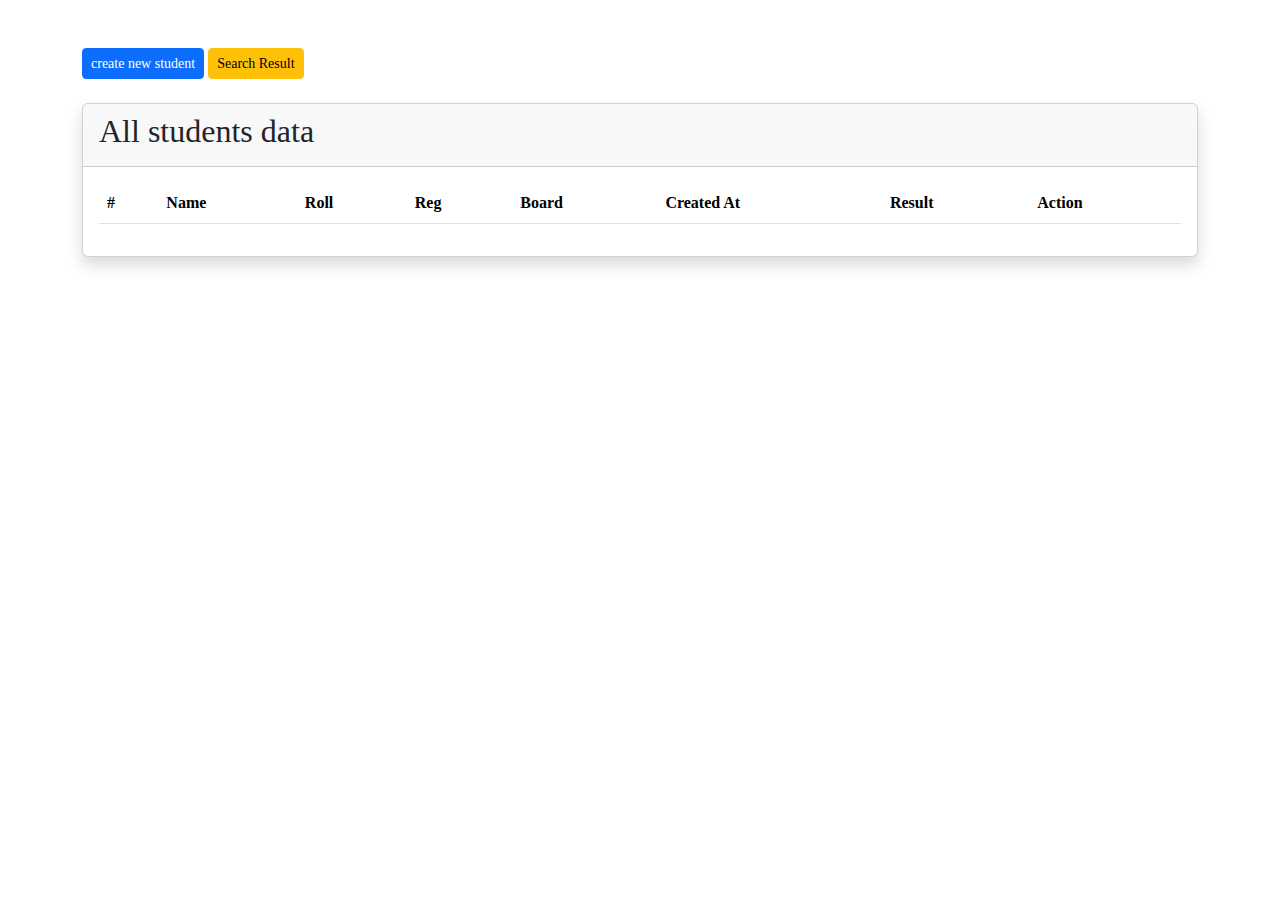
<file: assets/src/admin.html>
<!DOCTYPE html>
<html lang="en">

<head>
    <meta charset="UTF-8" />
    <meta name="viewport" content="width=device-width, initial-scale=1.0" />
    <title>Student Database System</title>
    <link rel="stylesheet" href="https://cdnjs.cloudflare.com/ajax/libs/font-awesome/4.7.0/css/font-awesome.css"
        integrity="sha512-5A8nwdMOWrSz20fDsjczgUidUBR8liPYU+WymTZP1lmY9G6Oc7HlZv156XqnsgNUzTyMefFTcsFH/tnJE/+xBg=="
        crossorigin="anonymous" referrerpolicy="no-referrer" />
    <link href="https://cdn.datatables.net/v/bs5/jq-3.7.0/dt-2.1.8/datatables.min.css" rel="stylesheet" />
    <link rel="stylesheet" href="https://cdn.jsdelivr.net/npm/bootstrap@5.3.3/dist/css/bootstrap.min.css" />
    <link rel="stylesheet" href="../css/style.css" />
</head>

<body>
    <div class="students my-5">
        <div class="container my-5">
            <div class="row justify-content-center">
                <div class="col-md-12">
                    <button class="btn btn-primary btn-sm" data-bs-toggle="modal" data-bs-target="#student-create">
                        create new student
                    </button>

                    <a class="btn btn-warning btn-sm" href="./index.html">Search Result</a>

                    <br />
                    <br />
                    <div class="card shadow">
                        <div class="card-header">
                            <h2>All students data</h2>
                        </div>
                        <div class="card-body">
                            <table class="table" id="studentTable">
                                <thead>
                                    <tr>
                                        <th>#</th>
                                        <th>Name</th>
                                        <th>Roll</th>
                                        <th>Reg</th>
                                        <th>Board</th>
                                        <th>Created At</th>
                                        <th>Result</th>
                                        <th>Action</th>
                                    </tr>
                                </thead>
                                <tbody id="student-data-list"></tbody>
                            </table>
                        </div>
                    </div>
                </div>
            </div>
        </div>
    </div>

    <div class="modal fade" id="student-create">
        <div class="modal-dialog modal-dialog-centered">
            <div class="modal-content">
                <div class="modal-header">
                    <h2>Create new Student</h2>
                    <button class="btn-close" data-bs-dismiss="modal"></button>
                </div>
                <div class="modal-body">
                    <div class="msg"></div>
                    <form id="student-create-form">
                        <div class="my-3">
                            <input type="text" class="form-control" placeholder="Name" name="name" />
                        </div>
                        <div class="my-3">
                            <input type="text" class="form-control" placeholder="Father's Name" name="father" />
                        </div>
                        <div class="my-3">
                            <input type="text" class="form-control" placeholder="Mother's name" name="mother" />
                        </div>
                        <div class="my-3">
                            <input type="date" class="form-control" placeholder="Date Of Birth" name="dob" />
                        </div>

                        <div class="my-3">
                            <input type="text" class="form-control" placeholder="Roll No" name="roll" />
                        </div>

                        <div class="my-3">
                            <input type="text" class="form-control" placeholder="Reg No" name="reg" />
                        </div>
                        <div class="my-3">
                            <select name="inst" id="" class="form-control">
                                <option value="">-select inst-</option>
                                <option value="DevZone">DevZone</option>
                                <option value="360 inc">360 inc</option>
                                <option value="vLab">vLab</option>
                                <option value="PepploDB">PepploDB</option>
                            </select>
                            <!-- <select name="inst" class="form-control">
                                <option value="">-Select a board</option>
                                <option value="barisal">Barisal</option>
                                <option value="chittagong">Chittagong</option>
                                <option value="comilla">Comilla</option>
                                <option value="dhaka">Dhaka</option>
                                <option value="dinajpur">Dinajpur</option>
                                <option value="jessore">Jessore</option>
                                <option value="mymensingh">Mymensingh</option>
                                <option value="rajshahi">Rajshahi</option>
                                <option value="sylhet">Sylhet</option>
                                <option value="madrasah">Madrasah</option>
                                <option value="tec">Technical</option>
                                <option value="dibs">DIBS(Dhaka)</option>
                            </select> -->
                        </div>
                        <div class="my-3">
                            <select name="board" class="form-control" id="board">
                                <option value="">-Select a Board-</option>
                                <option value="barisal">Barisal</option>
                                <option value="chittagong">Chittagong</option>
                                <option value="comilla">Comilla</option>
                                <option value="dhaka">Dhaka</option>
                                <option value="dinajpur">Dinajpur</option>
                                <option value="jessore">Jessore</option>
                                <option value="mymensingh">Mymensingh</option>
                                <option value="rajshahi">Rajshahi</option>
                                <option value="sylhet">Sylhet</option>
                                <option value="madrasah">Madrasah</option>
                                <option value="tec">Technical</option>
                                <option value="dibs">DIBS(Dhaka)</option>
                            </select>
                        </div>
                        <div class="my-3">
                            <select name="year" class="form-control" id="year">
                                <option value="0000">-Select a Year -</option>
                                <option value="2024">2024</option>
                                <option value="2023">2023</option>
                                <option value="2022">2022</option>
                                <option value="2021">2021</option>
                                <option value="2020">2020</option>
                                <option value="2019">2019</option>
                                <option value="2018">2018</option>
                                <option value="2017">2017</option>
                                <option value="2016">2016</option>
                                <option value="2015">2015</option>
                                <option value="2014">2014</option>
                                <option value="2013">2013</option>
                                <option value="2012">2012</option>
                                <option value="2011">2011</option>
                                <option value="2010">2010</option>
                                <option value="2009">2009</option>
                                <option value="2008">2008</option>
                                <option value="2007">2007</option>
                                <option value="2006">2006</option>
                                <option value="2005">2005</option>
                                <option value="2004">2004</option>
                                <option value="2003">2003</option>
                                <option value="2002">2002</option>
                                <option value="2001">2001</option>
                                <option value="2000">2000</option>
                                <option value="1999">1999</option>
                                <option value="1998">1998</option>
                                <option value="1997">1997</option>
                                <option value="1996">1996</option>
                            </select>
                        </div>
                        <div class="my-3">
                            <select name="exam" class="form-control">
                                <option value="">-Examination-</option>
                                <option value="hsc">HSC/Alim/Equivalent</option>
                                <option value="jsc">JSC/JDC</option>
                                <option value="ssc">SSC/Dakhil</option>
                                <option value="ssc_voc">SSC(Vocational)</option>
                                <option value="hsc">HSC/Alim</option>
                                <option value="hsc_voc">HSC(Vocational)</option>
                                <option value="hsc_hbm">HSC(BM)</option>
                                <option value="hsc_dic">Diploma in Commerce</option>
                                <option value="hsc">Diploma in Business Studies</option>
                            </select>
                        </div>
                        <div class="my-3">
                            <label>
                                <input type="radio" name="group" value="Science" /> Science
                            </label>
                            <label>
                                <input type="radio" name="group" value="Arts" /> Humanities
                            </label>
                        </div>
                        <div class="my-3">
                            <label>
                                <input type="radio" name="type" value="Regular" /> Regular
                            </label>
                            <label>
                                <input type="radio" name="type" value="Irregular" /> Irregular
                            </label>
                        </div>
                        <div class="my-3">
                            <button type="submit" class="btn btn-primary">Create</button>
                        </div>
                    </form>
                </div>
            </div>
        </div>
    </div>

    <div class="modal fade" id="student-result-form">
        <div class="modal-dialog modal-dialog-centered">
            <div class="modal-content">
                <div class="modal-header">
                    <h2>Add student result</h2>
                    <button class="btn-close" data-bs-dismiss="modal"></button>
                </div>
                <div class="modal-body">
                    <div class="msg"></div>
                    <form id="student-result-form">
                        <div class="my-3">
                            <input type="hidden" class="form-control" placeholder="id" name="id" />
                        </div>
                        <div class="my-3">
                            <input type="text" class="form-control" placeholder="Bangla" name="bangla" />
                        </div>
                        <div class="my-3">
                            <input type="text" class="form-control" placeholder="English" name="english" />
                        </div>
                        <div class="my-3">
                            <input type="text" class="form-control" placeholder="Mathematics" name="math" />
                        </div>
                        <div class="my-3">
                            <input type="text" class="form-control" placeholder="Science" name="science" />
                        </div>
                        <div class="my-3">
                            <input type="text" class="form-control" placeholder="Social Science" name="social" />
                        </div>
                        <div class="my-3">
                            <input type="text" class="form-control" placeholder="Religion" name="religion" />
                        </div>
                        <div class="my-3">
                            <button type="submit" class="btn btn-sm btn-primary">
                                Add result
                            </button>
                        </div>
                    </form>
                </div>
            </div>
        </div>
    </div>
    <div class="modal fade" id="student-result-view">
        <div class="modal-dialog modal-dialog-centered">
            <div class="modal-content">
                <div class="modal-header">
                    <h2>Update student result</h2>
                    <button class="btn-close" data-bs-dismiss="modal"></button>
                </div>
                <div class="modal-body">
                    <div class="msg"></div>
                    <form id="student-result-view">
                        <div class="my-3">
                            <input type="hidden" class="form-control" placeholder="id" name="id" />
                        </div>
                        <div class="my-3">
                            <input type="text" class="form-control" placeholder="Bangla" name="bangla" />
                        </div>
                        <div class="my-3">
                            <input type="text" class="form-control" placeholder="English" name="english" />
                        </div>
                        <div class="my-3">
                            <input type="text" class="form-control" placeholder="Math" name="math" />
                        </div>
                        <div class="my-3">
                            <input type="text" class="form-control" placeholder="Science" name="science" />
                        </div>
                        <div class="my-3">
                            <input type="text" class="form-control" placeholder="Social" name="social" />
                        </div>
                        <div class="my-3">
                            <input type="text" class="form-control" placeholder="Religion" name="religion" />
                        </div>
                        <div class="my-3">
                            <button type="submit" class="btn btn-sm btn-primary">
                                Update result
                            </button>
                        </div>
                    </form>
                </div>
            </div>
        </div>
    </div>



    <script src="https://code.jquery.com/jquery-3.7.1.slim.min.js"></script>
    <script src="https://cdn.datatables.net/v/bs5/jq-3.7.0/dt-2.1.8/datatables.min.js"></script>
    <script src="https://code.jquery.com/jquery-3.7.1.slim.min.js"></script>
    <script src="https://cdn.datatables.net/v/bs5/jq-3.7.0/dt-2.0.7/datatables.min.js"></script>

    <script src="https://cdn.jsdelivr.net/npm/bootstrap@5.3.3/dist/js/bootstrap.bundle.min.js"></script>
    <!-- <script src="./src/data.js"></script> -->
    <script src="./function.js"></script>
    <!-- <script src="./src/models.js"></script>  -->
    <script src="./main.js"></script>
    <script>
        $("#studentTable").DataTable();
    </script>

</body>

</html>
</file>
<file: assets/css/style.css>
* {
    font-family: poppins;
}

li {
    list-style: none;
}

.edu-wrapper {

    /* height: 100vh; */
    background-color: #eee;
    display: flex;
    justify-content: center;
    align-items: flex-start;


}

.edu-container {
    /* background-color: blue; */
    background-color: #fff;
    width: 640px;
    margin-top: 50px;
    margin-bottom: 20px;
    border-radius: 10px;
    padding: 10px;

}

.edu-header {
    display: flex;
}

.edu-header .header-logo {
    background-color: #eeeeee;
    padding: 20px;
    width: 125px;
    border-radius: 10px 0px 0px 10px;
}

.edu-header .header-info {
    background-color: #157814;
    border-radius: 0px 10px 10px 0px;


}

.edu-header .header-info .header-top {
    display: flex;
    justify-content: space-between;
}

.edu-header .header-info .header-top h2 {
    color: #97e17d;
    font-size: 17px;
    font-family: Verdana, Geneva, Tahoma, sans-serif;
    padding: 15px 10px;
    font-weight: bold;
    margin-bottom: 0px;
}

.edu-header .header-info hr {
    margin: 0px;
    border-block-start: 1px solid #95e17d;
}

.edu-header .header-info h2 {
    font-size: 15px;
    color: #ffffff;
    padding: 20px 10px;
    margin-bottom: 0px;
}

.edu-header .header-info p {
    background: linear-gradient(rgb(134, 199, 117), rgb(134, 199, 117), rgb(134, 199, 117));
    margin-bottom: 0px;
    font-size: 11px;
    color: #fff;
    padding: 5px;
    text-align: right;
    cursor: pointer;
}

.edu-header .header-info p:hover {
    color: #95e17d;
}

.edu-body {
    display: flex;
    align-items: center;
    justify-content: center;
    /* height: 340px; */

}

.edu-body .result-form {
    width: 460px;
    border: 1px solid #333;
    padding: 20px 50px;
    margin: 20px 0;
}

.edu-body .result-form .form-fields-row {
    display: flex;
    font-size: 12px;
    font-weight: bold;
    margin-bottom: 10px;
}

.edu-body .result-form .form-fields-row label {
    display: flex;
    font-size: 12px;
    font-weight: bold;
    width: 125px;
}

.edu-body .result-form .form-fields-row span {
    margin-right: 20px;
}

.edu-body .result-form .form-fields-row input,
.edu-body .result-form .form-fields-row select {
    color: #000;
    border-radius: 4px;
    border: 1px solid #999;
    width: 200px;
    background-color: #f4f0f2;
    font-size: 12px;
}

.btns {
    display: flex;
    justify-content: flex-end;
    gap: 10px;
    font-size: large;
}

.btns button {
    cursor: default;
    text-align: center;
    box-sizing: border-box;
    /* background-color: buttonface; */
    /* color: buttontext; */
    padding-block: 1px;
    padding-inline: 6px;
    border-width: 2px;
    border-style: outset;
    border-color: buttonborder;
    white-space: pre;
    border-radius: 4px;
    border: 1px solid rgb(139, 130, 130);

}

.edu-footer {
    border-top: 5px solid #86c775;
    display: flex;
    justify-content: space-between;
    padding: 20px;
    align-items: center;

}

.edu-footer p {
    font-size: 10px;
    color: #666;
    margin-bottom: 0px;

}

.edu-footer ul {
    display: flex;
    justify-content: flex-end;
    gap: 10px;
    align-items: center;
    font-size: 10px;
    color: #666;
    margin-bottom: 0px;

}

/* Result Page Design */

.result-sheet {
    padding: 20px 0;
    width: 100%;
}

.result-sheet h2 {
    text-align: center;
    font-size: 16px;
    font-weight: bold;
    margin: 20px 0;
}

.edu-student-info table {
    width: 100%;
    display: block;
}

.edu-student-info table tr td {
    font-size: 12px;
    background-color: #eeeeee;
    border: 1px solid #fff;
    padding: 3px;
}

.edu-student-info table tr td:first-child {
    width: 75px;
}

.edu-student-info table tr td:nth-child(2) {
    width: 150px;
}

.edu-student-info table tr td:nth-child(3) {
    width: 130px;
}

.edu-student-info table tr td:nth-child(4) {
    width: 264px;
}

.edu-student-grade-sheet table {
    width: 100%;
}

.edu-student-grade-sheet table th {
    font-size: 10px;
    padding: 3px;
    background-color: #afb7bc;
    border: 1px solid #fff;
}

.edu-student-grade-sheet table td {
    font-size: 10px;
    padding: 3px;
}

.edu-student-grade-sheet table tr td {
    border: 1px solid #fff;
}

.edu-student-grade-sheet table tbody tr:nth-child(even) td {
    background-color: #dee1e4;
}

.edu-student-grade-sheet table tbody tr:nth-child(odd) td {
    background-color: #eeeeee;
}

.edu-student-grade-sheet table tbody tr td:nth-child(1) {
    width: 100px;
}

.edu-student-grade-sheet table tbody tr td:nth-child(2) {
    width: 300px;
}

.edu-student-grade-sheet a {
    text-decoration: none;
    display: block;
    text-align: center;
    font-weight: bold;
    color: blue;
    font-size: 12px;
    padding: 10px 0;
}

.edu-student-grade-sheet a:hover {
    color: red
}

.edu-student-info table tr td img {
    height: 100px;
    border: 5px solid #fff;
    padding: 5px;
}
</file>
